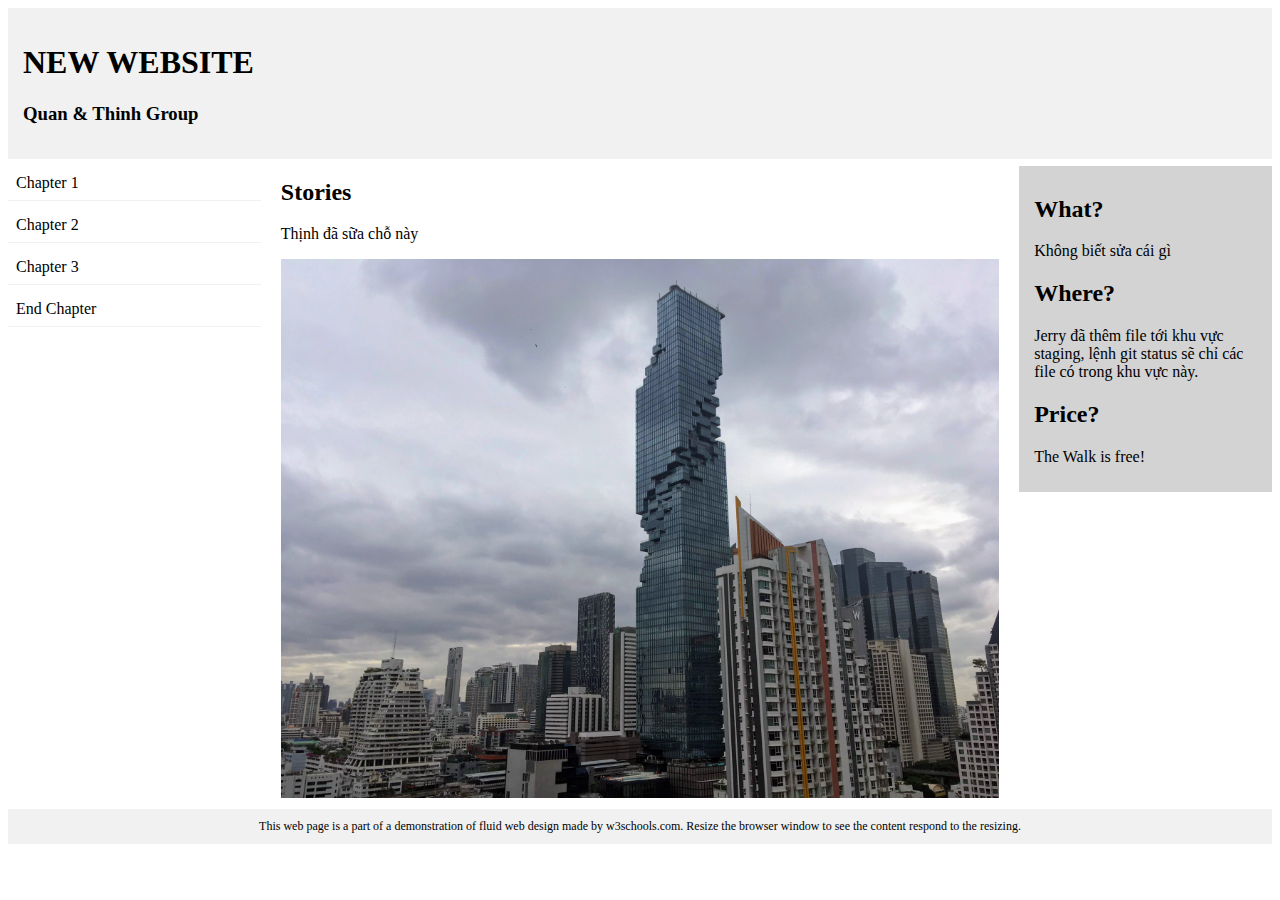
<file: home.html>
<!DOCTYPE html>
<html>
<head>
<link rel="stylesheet" href="style.css" />
<meta name="viewport" content="width=device-width, initial-scale=1.0">
<meta charset="UTF-8">

</head>
<body style="font-family:Verdana;">

<div style="background-color:#f1f1f1;padding:15px;">
  <h1>NEW WEBSITE</h1>
  <h3>Quan & Thinh Group</h3>
</div>

<div style="overflow:auto">
  <div class="menu">
    <div class="menuitem">Chapter 1</div>
    <div class="menuitem">Chapter 2</div>
    <div class="menuitem">Chapter 3</div>
    <div class="menuitem">End Chapter</div>
  </div>

  <div class="main">
    <h2>Stories</h2>
    <p> Thịnh đã sữa chỗ này</p>
    <img src="mahanakhon.jpeg" style="width:100%">
  </div>

  <div class="right">
    <h2>What?</h2>
    <p>
      Không biết sửa cái gì
    </p>
    <h2>Where?</h2>
    <p>Jerry đã thêm file tới khu vực staging, lệnh git status sẽ chỉ các file có trong khu vực này.</p>
    <h2>Price?</h2>
    <p>The Walk is free!</p>
  </div>
</div>


<div style="background-color:#f1f1f1;text-align:center;padding:10px;margin-top:7px;font-size:12px;"> This web page is a part of a demonstration of fluid web design made by w3schools.com. Resize the browser window to see the content respond to the resizing.</div>

</body>
</html>
<!-- Push To THINH BRANCH -->
</file>
<file: style.css>
* {
    box-sizing: border-box;
  }
  .menu {
    float: left;
    width: 20%;
  }
  .menuitem {
    padding: 8px;
    margin-top: 7px;
    border-bottom: 1px solid #f1f1f1;
  }
  .main {
    float: left;
    width: 60%;
    padding: 0 20px;
    overflow: hidden;
  }
  .right {
    background-color: lightgrey;
    float: left;
    width: 20%;
    padding: 10px 15px;
    margin-top: 7px;
  }
  
  @media only screen and (max-width:800px) {
    /* For tablets: */
    .main {
      width: 80%;
      padding: 0;
    }
    .right {
      width: 100%;
    }
  }
  @media only screen and (max-width:500px) {
    /* For mobile phones: */
    .menu, .main, .right {
      width: 100%;
    }
  }
</file>
